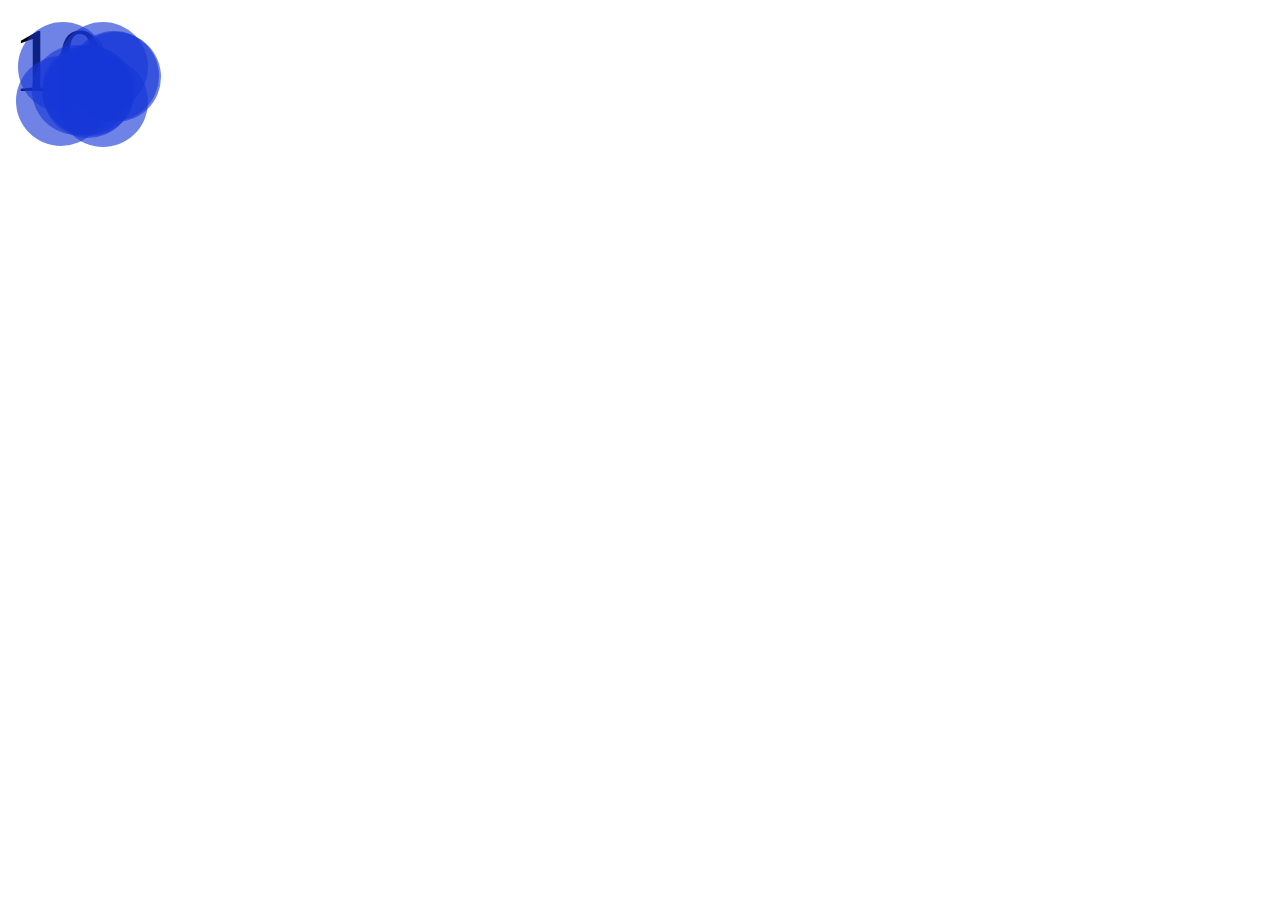
<file: bouncing-balls.html>
<!DOCTYPE html>
<html lang="en">
<head>
    <meta charset="UTF-8">
    <meta name="viewport" content="width=device-width, initial-scale=1.0">
    <title>Bouncing Balls</title>
    <style>
       .sprite {
        position: absolute;
        width: 10vh;
        height: 10vh;
        background-color: rgba(23, 55, 214, 0.621);
        border-radius: 50%;
        transform: scale(1);
        top: 0vh;
        left: 0vw;
        transition: transform 1s ease-out, 
            background-color 1s linear, 
            top 0.1s linear, 
            left 0.1s linear;
       }
       .sprite.explosion {
        transform: scale(8);
        background-color: rgba(255, 0, 76, 0);
       }
       #score {
        position: absolute;
        top: 1vh;
        left: 1vw;
        font-size: 10vh;
       }
    </style>
</head>
<body>
    <div id="score"></div>
</body>
<script>
    let count = 10
    let score = document.getElementById('score');
    for (let i=0; i < count; i++) {
        
        let sprite = document.createElement('div');
        sprite.classList.add('sprite');
        sprite.addEventListener('click', () => {
            sprite.classList.add('explosion');
            sprite.style.pointerEvents = 'none';
            count = count - 1;
            score.innerHTML = count;
            sprite._killed = true;
        },{once: true});
        sprite.addEventListener('transitionend', () => {
            if (sprite._killed) {
                sprite.remove();
            }
        });
        document.body.appendChild(sprite);
        // closure
        let ypos = 0;
        let xpos = 0;
        let yspeed = Math.random()+0.2;
        let xspeed = Math.random()+0.2;
        setInterval(() => {
            ypos = ypos + yspeed;
            xpos = xpos + xspeed;
            sprite.style.top = ypos + 'vh';
            sprite.style.left = xpos + 'vw';
            if ( ypos > 90 || ypos < 0) {
                yspeed = yspeed * -1;
            }
            if ( xpos > 90 || xpos < 0) {
                xspeed = xspeed * -1;
            }
        },100);
    }
    score.innerHTML = count;
</script>
</html>
</file>
